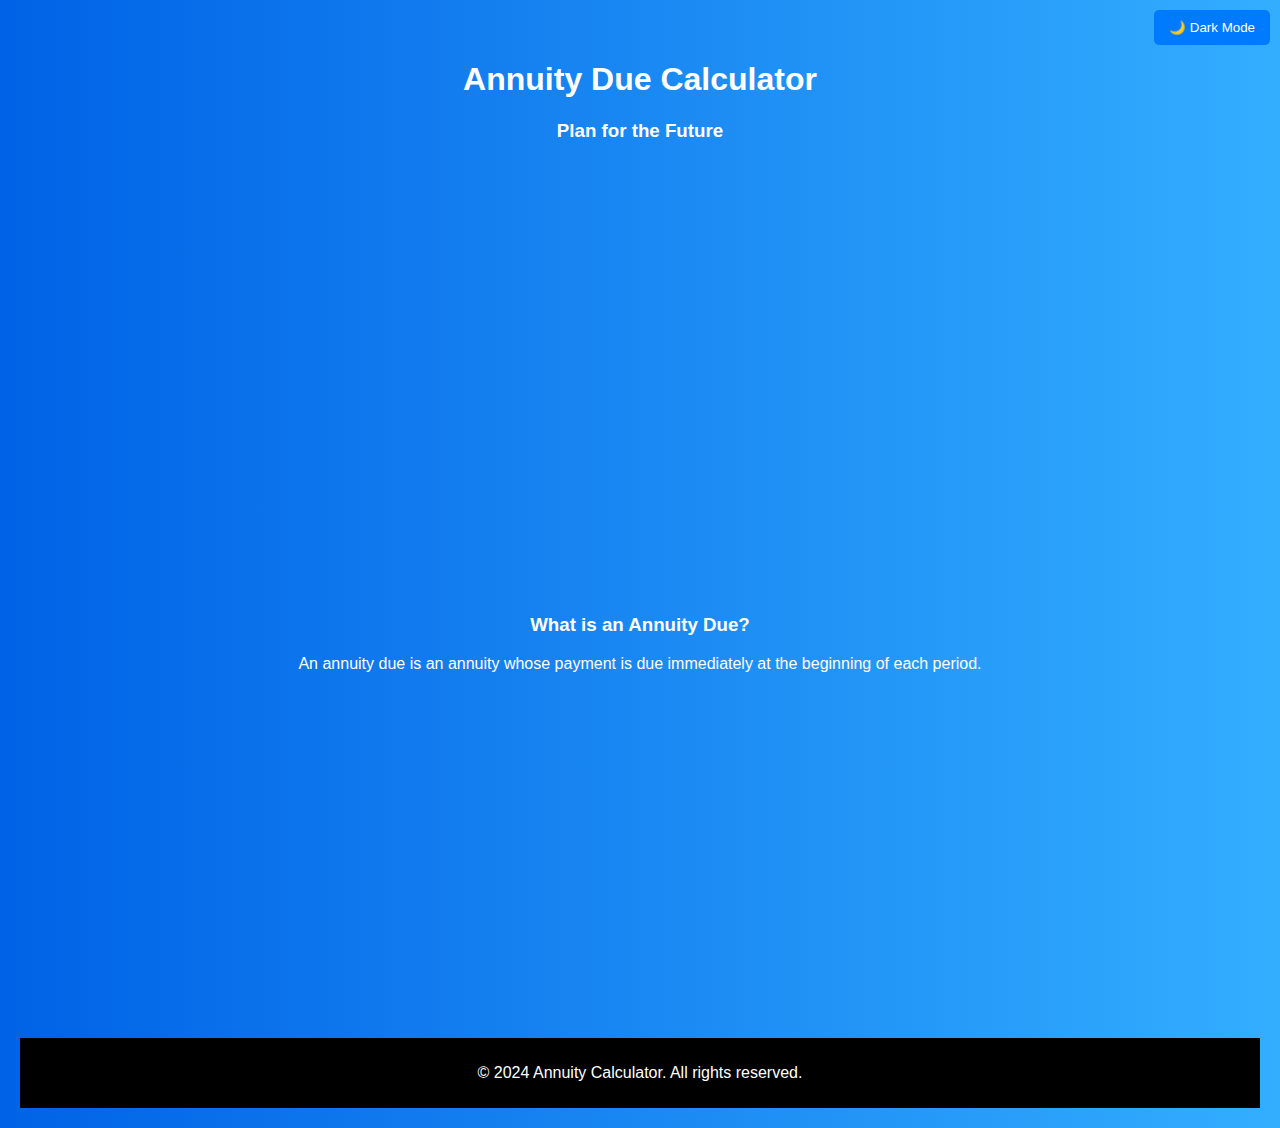
<file: src/index.html>
<!DOCTYPE html>
<html lang="en">
<head>
    <meta charset="utf-8">
    <meta name="viewport" content="width=device-width, initial-scale=1.0">
    <title>Annuity Due Calculator</title>
    <link href="css/style.css" rel="stylesheet" type="text/css">
</head>
<body>

    <header>
        <h1>Annuity Due Calculator</h1>
        <h3>Plan for the Future</h3>
    </header>

    <main>
        <section id="calculator">
            <h2>Calculate Your Annuity</h2>
            <form id="annuityForm">
                <label for="Payments">Regular Payments:</label>
                <input type="number" id="Payments" placeholder="Enter payment amount" required>

                <label for="Period">Number of Payments (per year):</label>
                <input type="number" id="Period" placeholder="Number of Payments" required>

                <label for="Years">Years in Total:</label>
                <input type="number" id="Years" placeholder="Years" required>

                <label for="Rate">Interest Rate (% per year):</label>
                <input type="number" id="Rate" placeholder="Interest" required step="any">

                <button type="submit">Calculate</button>
            </form>

            <!-- Original Output Box (Charts Removed) -->
            <div id="present"></div>
        </section>

        <!-- Keeping the Original Media Section -->
        <section id="info">
            <h3>What is an Annuity Due?</h3>
            <p>An annuity due is an annuity whose payment is due immediately at the beginning of each period.</p>
            <iframe width="560" height="315"
                    src="https://www.youtube.com/embed/aiTKSpMvCpc?rel=0&modestbranding=1&showinfo=0"
                    title="YouTube video player"
                    frameborder="0"
                    allow="accelerometer; autoplay; clipboard-write; encrypted-media; gyroscope; picture-in-picture"
                    allowfullscreen>
            </iframe>
        </section>
    </main>

    <footer>
        <p>&copy; 2024 Annuity Calculator. All rights reserved.</p>
    </footer>

    <script type="module" src="js/script.js"></script>
</body>
</html>
</file>
<file: src/css/style.css>
/* Default Light Mode */
body {
    font-family: 'Arial', sans-serif;
    background: linear-gradient(to right, #0062E6, #33AEFF);
    color: black;
    text-align: center;
    margin: 0;
    padding: 20px;
    transition: background 0.5s ease-in-out, color 0.5s ease-in-out;
}

 /* Dark Mode */
 body.dark-mode {
        background: linear-gradient(to right, #1a1a2e, #16213e);
        color: white;
}

/* Form Container */
#calculator {
    background: white;
    color: black;
    transition: background 0.5s ease-in-out, color 0.5s ease-in-out;
}

body.dark-mode #calculator {
    background: #1f1f1f;
    color: white;
    box-shadow: 0px 4px 10px rgba(255, 255, 255, 0.2);
}

/* Dark Mode Button */
#darkModeToggle {
    position: fixed;
    top: 10px;
    right: 10px;
    background: #007BFF;
    color: white;
    padding: 10px 15px;
    border: none;
    border-radius: 5px;
    cursor: pointer;
    transition: background 0.3s ease-in-out;
}

    #darkModeToggle:hover {
        background: #0056b3;
    }


/* General Styles */
body {
    font-family: 'Arial', sans-serif;
    background: linear-gradient(to right, #0062E6, #33AEFF);
    color: white;
    text-align: center;
    margin: 0;
    padding: 20px;
    animation: backgroundAnimation 8s infinite alternate ease-in-out;
}

/* Background Animation */
@keyframes backgroundAnimation {
    0% {
        background: linear-gradient(to right, #0062E6, #33AEFF);
    }

    100% {
        background: linear-gradient(to right, #0052D4, #65C7F7);
    }
}


/* Header */
header {
    background: none;
    padding: 20px;
    text-align: center;
    animation: fadeIn 1s ease-in-out;
}

/* Form Container */
#calculator {
    max-width: 410px;
    margin: auto;
    padding: 20px;
    background: white;
    color: black;
    border-radius: 10px;
    box-shadow: 0px 4px 10px rgba(0, 0, 0, 0.2);
    transform: translateY(30px);
    opacity: 0;
    animation: slideIn 1s ease-out forwards;
}

/* Form Fields */
#annuityForm label {
    font-weight: bold;
    display: block;
    margin-top: 10px;
}

#annuityForm input {
    width: 100%;
    padding: 10px;
    border: 1px solid #ccc;
    border-radius: 5px;
    font-size: 16px;
    transition: all 0.3s ease-in-out;
}

    /* Input Focus Animation */
    #annuityForm input:focus {
        border-color: #007BFF;
        box-shadow: 0 0 10px rgba(0, 123, 255, 0.5);
        transform: scale(1.02);
    }

/* Button with Press Effect */
#annuityForm button {
    width: 100%;
    padding: 12px;
    font-size: 18px;
    background: #007BFF;
    color: white;
    border: none;
    border-radius: 5px;
    cursor: pointer;
    transition: all 0.3s ease-in-out;
}

    #annuityForm button:hover {
        background: #0056b3;
        transform: scale(1.05);
    }

    #annuityForm button:active {
        transform: scale(0.95);
    }

/* Output Box */
#present {
    display: none; /* Initially hidden */
    font-size: 18px;
    font-weight: bold;
    margin-top: 20px;
    padding: 15px;
    background: #E8F0FE;
    border-left: 5px solid #007BFF;
    text-align: center;
    opacity: 0;
    transform: scale(0.9);
    transition: opacity 0.5s ease-in-out, transform 0.3s ease-in-out;
}

    #present.show {
        display: block;
        opacity: 1;
        transform: scale(1);
    }



/* Footer */
footer {
    margin-top: 30px;
    background: black;
    padding: 10px;
    text-align: center;
    animation: fadeIn 1s ease-in-out;
}

/* Animations */
@keyframes fadeIn {
    from {
        opacity: 0;
    }

    to {
        opacity: 1;
    }
}

@keyframes slideIn {
    from {
        transform: translateY(30px);
        opacity: 0;
    }

    to {
        transform: translateY(0);
        opacity: 1;
    }
}
</file>
